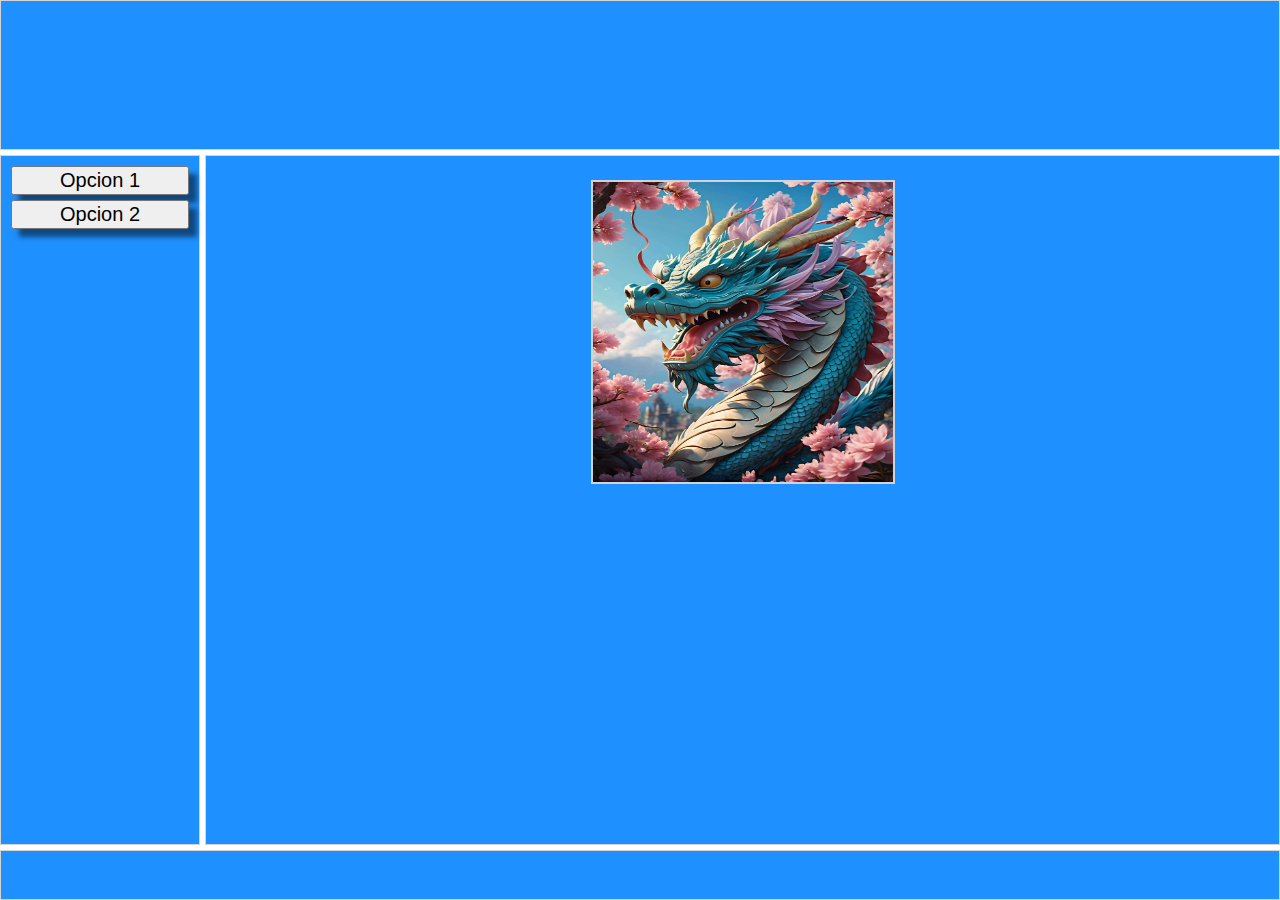
<file: javascript/basic/05_taller/index.html>
<!DOCTYPE html>
<html>
    <head>
        <title>Javascript DOM</title>
        <link rel="stylesheet" type="text/css" href="css/estilos.css" />
        <script type="text/Javascript" src="js/script.js"></script>
    </head>
    <body>
        <section class="container">
            <div class="item header"></div>
            <div class="item left">
                <button class="item-button" onclick="seleccionar_opcion(1)">Opcion 1</button>
                <button class="item-button" onclick="seleccionar_opcion(2)">Opcion 2</button>
            </div>
            <div class="item content" id="content">
                <div class="item-opcion" id="opcion_01"><img src="imagen.jpg" class="imagen"></div>
                <div class="item-opcion" id="opcion_02"><img src="image.jpg" class="imagen"></div>
            </div>
            <div class="item footer"></div>
        </section>
    </body>
</html>
</file>
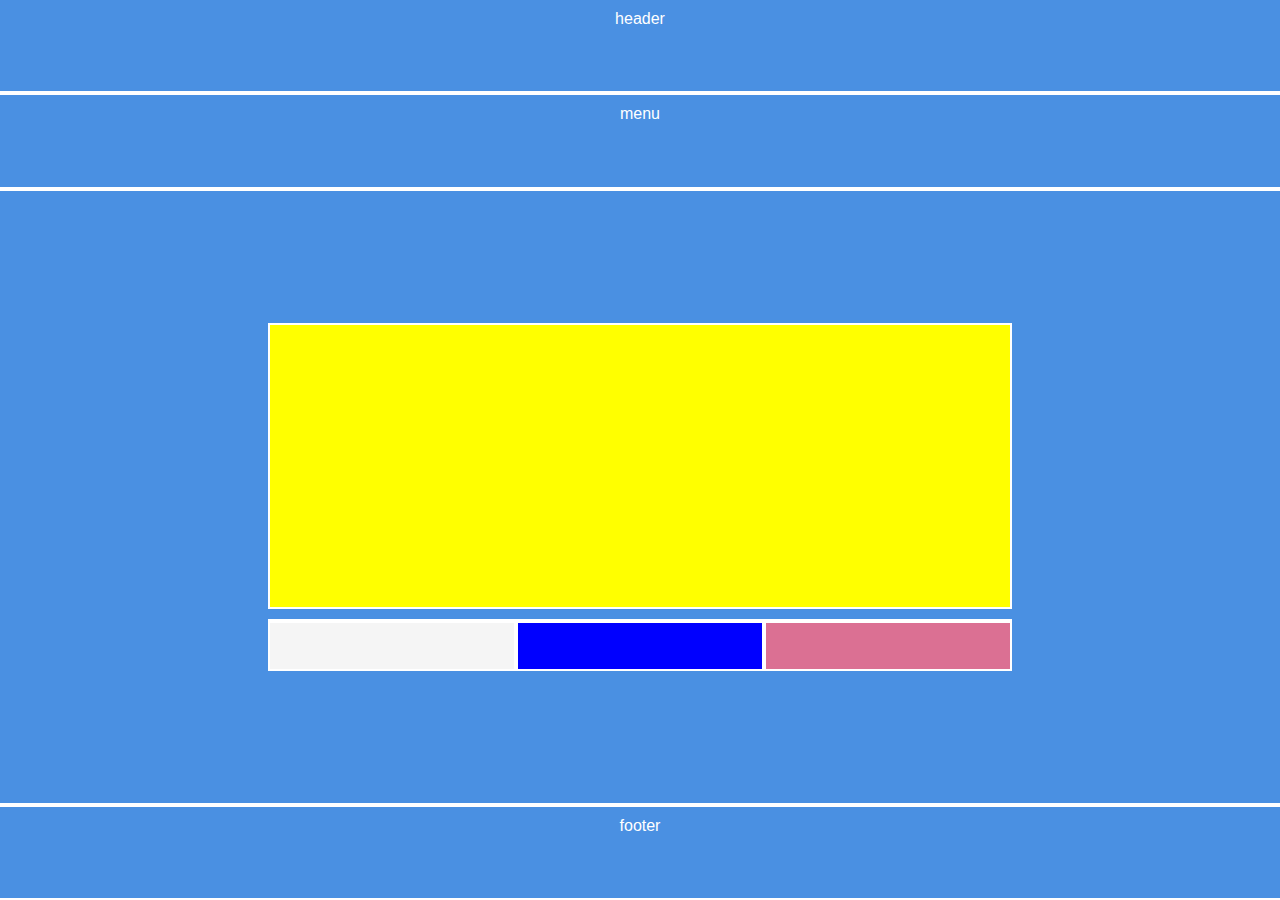
<file: javascript/basic/U1_TALLER_02/index.html>
<!DOCTYPE html>
<html lang="es">
<head>
    <meta charset="UTF-8">
    <meta name="viewport" content="width=device-width, initial-scale=1.0">
    <title>Estructura de Página</title>
    <link rel="stylesheet" href="styles.css">
</head>
<body>
    <div class="container">
        <header class="header">header</header>
        <nav class="menu">menu</nav>
        <main class="content">
        <div class="content-main"></div>
            <div class="content-bottom">
                <div class="content-bottom-item gray"></div>
                <div class="content-bottom-item blue"></div>
                <div class="content-bottom-item pink"></div>
            </div>
        </main>
        <footer class="footer">footer</footer>
    </div>
</body>
</html>
</file>
<file: javascript/basic/05_taller/css/estilos.css>
* {
    margin: 0px;
}

.container {
    display: grid;
    grid-template: 150px 1fr 50px / 200px 1fr;
    grid-template-areas: "header header" "left content" "footer footer";
    grid-gap: 5px;
    height: 100vh;
}

.item {
    background-color: dodgerblue;
    padding: 10px;
    border: 1px solid lightgray;
}

.header {
    grid-area: header;
}

.left {
    grid-area: left;
    display: flex;
    flex-direction: column;
    grid-gap: 5px;
}

.content {
    grid-area: content;
    grid-gap: 5px;
    display: flex;
    flex-direction: column;
    justify-content: center;
    align-items: center;
}

.footer {
    grid-area: footer;
}

* {
    margin: 0px;
}

.container {
    display: grid;
    grid-template: 150px 1fr 50px / 200px 1fr;
    grid-template-areas: "header header" "left content" "footer footer";
    grid-gap: 5px;
    height: 100vh;
}

.item {
    background-color: dodgerblue;
    padding: 10px;
    border: 1px solid lightgray;
}

.header {
    grid-area: header;
}

.left {
    grid-area: left;
    display: flex;
    flex-direction: column;
    grid-gap: 5px;
}

.content {
    grid-area: content;
    grid-gap: 5px;
    display: flex;
    flex-direction: column;
    justify-content: center;
    align-items: center;
}

.footer {
    grid-area: footer;
}

.item-box {
    border: 3px solid black;
    height: fit-content;
    width: fit-content;
    padding: 20px;
    font-size: 20px;
    color: aliceblue;
    font-weight: bolder;
    text-align: center;
}

.item-button {
    font-size: 20px;
    box-shadow: 8px 8px 5px rgba(0, 0, 0, 0.5);
}

.item-opcion {
    border: 2px solid lightgray;
    position: absolute;
    top: 180px;
    width: 300px;
    height: 300px;
}

#opcion_01 {
    
    z-index: 2;
}
.imagen {
    width: 300px;
    height: 300px;
}
#opcion_02 {
    
    z-index: 1;
}
</file>
<file: javascript/basic/U1_TALLER_02/styles.css>
* {
    margin: 0;
    padding: 0;
    box-sizing: border-box;
}

body {
    font-family: Arial, sans-serif;
}

.container {
    display: flex;
    flex-direction: column;
    height: 100vh;
}

.header, .menu, .footer {
    background-color: #4a90e2;
    text-align: center;
    padding: 10px;
    color: white;
    border-bottom: 2px solid white; 
}

.header {
    flex: 1;
}

.menu {
    flex: 1;
    border-top: 2px solid white; 
}

.content {
    background-color: #4a90e2;
    flex: 8;
    display: flex;
    flex-direction: column;
    align-items: center;
    justify-content: center;
    padding: 20px;
    border-top: 2px solid white; 
    border-bottom: 2px solid white; 
}

.content-main {
    background-color: yellow;
    width: 60%;
    height: 50%;
    border: 2px solid white; 
}

.content-bottom {
    display: flex;
    width: 60%;
    margin-top: 10px;
    border-top: 2px solid white; 
}

.content-bottom-item {
    flex: 1;
    height: 50px;
    border: 2px solid white; 
}

.gray {
    background-color: whitesmoke;
}

.blue {
    background-color: blue;
}

.pink {
    background-color: palevioletred;
}

.footer {
    background-color: #4a90e2;
    flex: 1;
    border-top: 2px solid white; 
}
</file>
